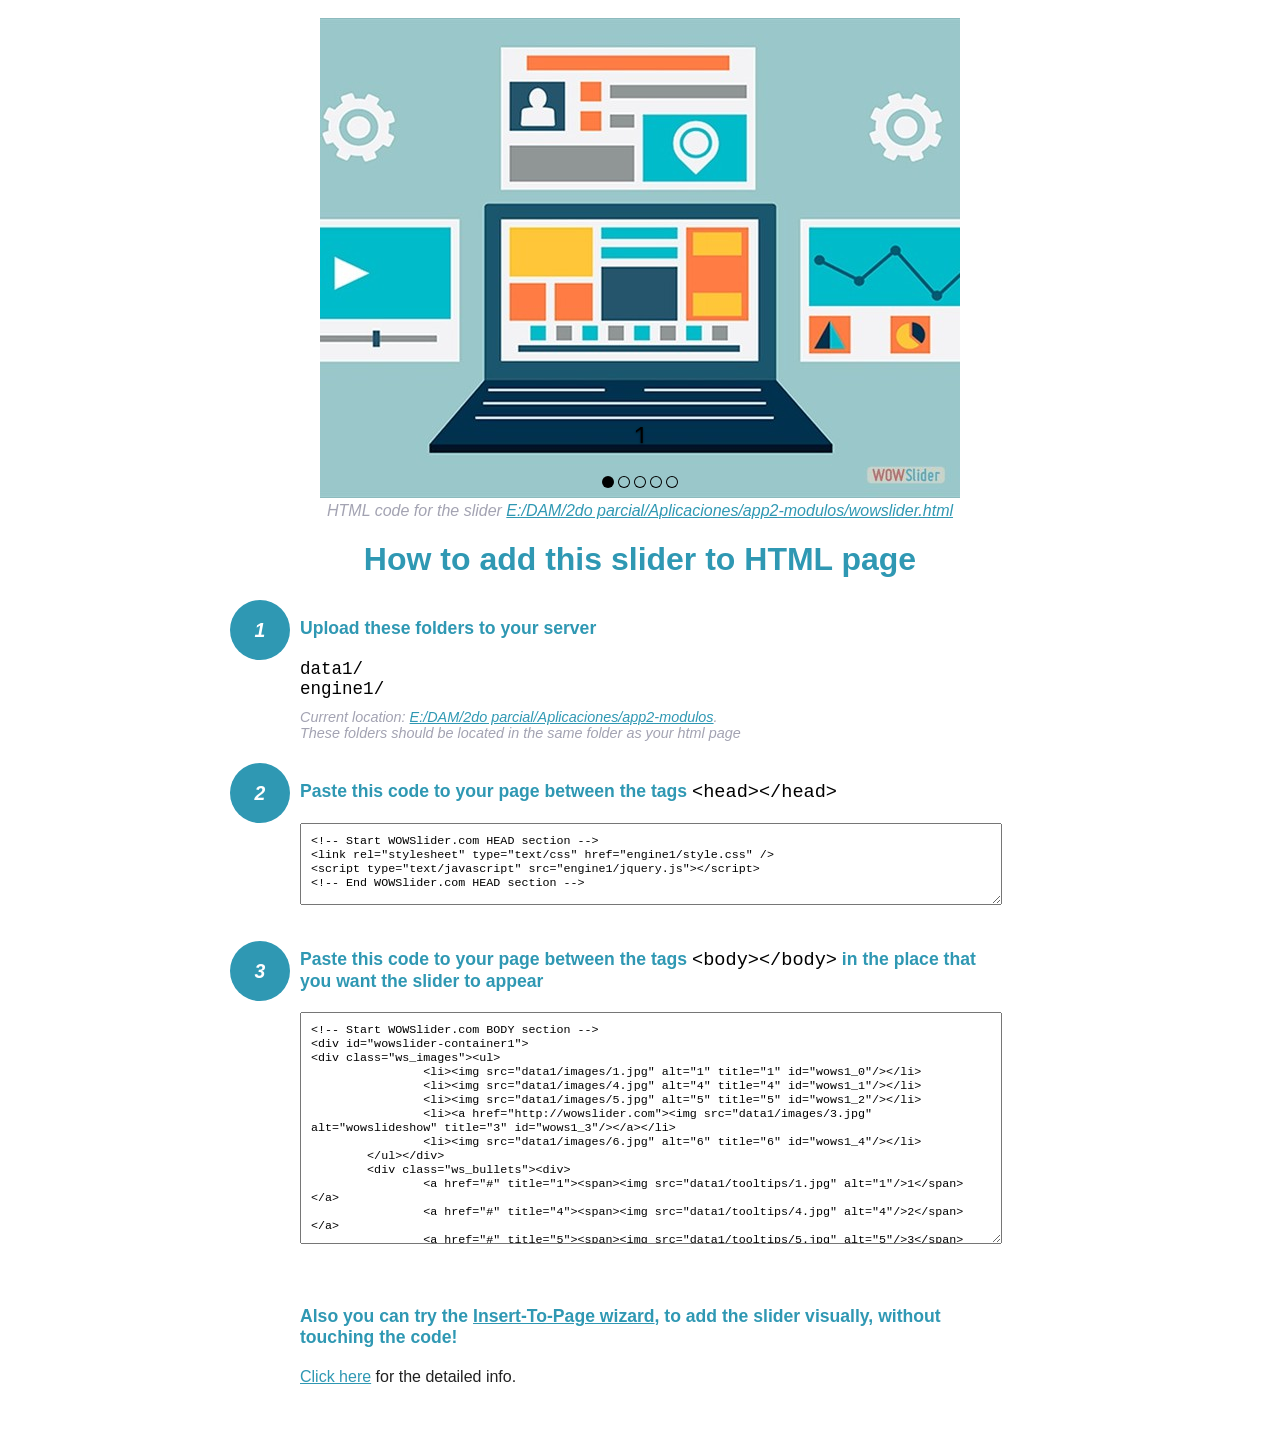
<file: wowslider-howto.html>
<!DOCTYPE html>
<html>
<head>
	<title>WOWSlider</title>
	<meta http-equiv="content-type" content="text/html; charset=utf-8" />
	<meta name="description" content="WOWSlider" />
	
	<!-- Start WOWSlider.com HEAD section --> <!-- add to the <head> of your page -->
	<link rel="stylesheet" type="text/css" href="engine1/style.css" />
	<script type="text/javascript" src="engine1/jquery.js"></script>
	<!-- End WOWSlider.com HEAD section -->


<style>
.instuction {
	font-family: sans-serif, Arial;
	display: block;
	margin: 0 auto;
	max-width: 820px;
	width: 100%;
	padding: 0 70px;
	color: #222;
	-webkit-box-sizing: border-box;
	-moz-box-sizing: border-box;
	box-sizing: border-box;
}
.instuction h1 img {
	max-width: 170px;
	vertical-align: middle;
	margin-bottom: 10px;
}
.instuction h1 {
	color: #2F98B3;
	text-align: center;
}
.instuction h2 {
	position: relative;
	font-size: 1.1em;
	color: #2F98B3;
	margin-bottom: 20px;
	margin-top: 40px;
}
.instuction h2 span.num {
	position: absolute;
	left: -70px;
	top: -18px;
	display: inline-block;
	vertical-align: middle;
	font-style: italic;
	font-size: 1.1em;
	width: 60px;
	height: 60px;
	line-height: 60px;
	text-align: center;
	background: #2F98B3;
	color: #fff;
	border-radius: 50%;
}
.instuction .mono {
	color: #000;
	font-family: monospace;
	font-size: 1.3em;
	font-weight: normal;
}
.instuction li.mono {
	font-size: 1.5em;
}

.instuction ul {
	font-size: 0.9em;
	margin-top: 0;
	padding-left: 0;
	list-style: none;
}
.instuction .note {
	color: #A3A3B2;
	font-style: italic;
	padding-top: 10px;
}
.instuction p.note {
	text-align: center;
	padding-top: 0;
	margin-top: 4px;
}
.instuction textarea {
	font-size: 0.9em;
	min-height: 60px;
	padding: 10px;
	margin: 0;
	overflow: auto;
	max-width: 100%;
	width: 100%;
}
.instuction a,
.instuction a:visited {
	color: #2F98B3;
}
</style>


</head>
<body style="margin:auto">

<br>

<!-- Start WOWSlider.com BODY section --> <!-- add to the <body> of your page -->
<div id="wowslider-container1">
<div class="ws_images"><ul>
		<li><img src="data1/images/1.jpg" alt="1" title="1" id="wows1_0"/></li>
		<li><img src="data1/images/4.jpg" alt="4" title="4" id="wows1_1"/></li>
		<li><img src="data1/images/5.jpg" alt="5" title="5" id="wows1_2"/></li>
		<li><a href="http://wowslider.com"><img src="data1/images/3.jpg" alt="wowslideshow" title="3" id="wows1_3"/></a></li>
		<li><img src="data1/images/6.jpg" alt="6" title="6" id="wows1_4"/></li>
	</ul></div>
	<div class="ws_bullets"><div>
		<a href="#" title="1"><span><img src="data1/tooltips/1.jpg" alt="1"/>1</span></a>
		<a href="#" title="4"><span><img src="data1/tooltips/4.jpg" alt="4"/>2</span></a>
		<a href="#" title="5"><span><img src="data1/tooltips/5.jpg" alt="5"/>3</span></a>
		<a href="#" title="3"><span><img src="data1/tooltips/3.jpg" alt="3"/>4</span></a>
		<a href="#" title="6"><span><img src="data1/tooltips/6.jpg" alt="6"/>5</span></a>
	</div></div><div class="ws_script" style="position:absolute;left:-99%"><a href="http://wowslider.com">responsive slider</a> by WOWSlider.com v8.7</div>
<div class="ws_shadow"></div>
</div>	
<script type="text/javascript" src="engine1/wowslider.js"></script>
<script type="text/javascript" src="engine1/script.js"></script>
<!-- End WOWSlider.com BODY section -->


<div class="instuction">
	<p class="note">HTML code for the slider <a href="file:///E:/DAM/2do parcial/Aplicaciones/app2-modulos/wowslider.html">E:/DAM/2do parcial/Aplicaciones/app2-modulos/wowslider.html</a></p>

	<h1>
		How to add this slider to HTML page
	</h1>

	<h2><span class="num">1</span> Upload these folders to your server</h2>
	<ul>
		<li class="mono">data1/</li>
		<li class="mono">engine1/</li>
		<li class="note">Current location: <a href="file:///E:/DAM/2do parcial/Aplicaciones/app2-modulos">E:/DAM/2do parcial/Aplicaciones/app2-modulos</a>. <br>These folders should be located in the same folder as your html page</li>
	</ul>

	<h2><span class="num">2</span> Paste this code to your page between the tags <span class="mono">&lt;head&gt;&lt;/head&gt;</span></h2>
	<textarea onclick="this.select()">&lt;!-- Start WOWSlider.com HEAD section --&gt;
&lt;link rel=&quot;stylesheet&quot; type=&quot;text/css&quot; href=&quot;engine1/style.css&quot; /&gt;
&lt;script type=&quot;text/javascript&quot; src=&quot;engine1/jquery.js&quot;&gt;&lt;/script&gt;
&lt;!-- End WOWSlider.com HEAD section --&gt;</textarea>


	<h2><span class="num" style="top: -8px;">3</span> Paste this code to your page between the tags <span class="mono">&lt;body&gt;&lt;/body&gt;</span> in the place that you want the slider to appear</h2>
	<textarea onclick="this.select()" rows="15">&lt;!-- Start WOWSlider.com BODY section --&gt;
&lt;div id=&quot;wowslider-container1&quot;&gt;
&lt;div class=&quot;ws_images&quot;&gt;&lt;ul&gt;
		&lt;li&gt;&lt;img src=&quot;data1/images/1.jpg&quot; alt=&quot;1&quot; title=&quot;1&quot; id=&quot;wows1_0&quot;/&gt;&lt;/li&gt;
		&lt;li&gt;&lt;img src=&quot;data1/images/4.jpg&quot; alt=&quot;4&quot; title=&quot;4&quot; id=&quot;wows1_1&quot;/&gt;&lt;/li&gt;
		&lt;li&gt;&lt;img src=&quot;data1/images/5.jpg&quot; alt=&quot;5&quot; title=&quot;5&quot; id=&quot;wows1_2&quot;/&gt;&lt;/li&gt;
		&lt;li&gt;&lt;a href=&quot;http://wowslider.com&quot;&gt;&lt;img src=&quot;data1/images/3.jpg&quot; alt=&quot;wowslideshow&quot; title=&quot;3&quot; id=&quot;wows1_3&quot;/&gt;&lt;/a&gt;&lt;/li&gt;
		&lt;li&gt;&lt;img src=&quot;data1/images/6.jpg&quot; alt=&quot;6&quot; title=&quot;6&quot; id=&quot;wows1_4&quot;/&gt;&lt;/li&gt;
	&lt;/ul&gt;&lt;/div&gt;
	&lt;div class=&quot;ws_bullets&quot;&gt;&lt;div&gt;
		&lt;a href=&quot;#&quot; title=&quot;1&quot;&gt;&lt;span&gt;&lt;img src=&quot;data1/tooltips/1.jpg&quot; alt=&quot;1&quot;/&gt;1&lt;/span&gt;&lt;/a&gt;
		&lt;a href=&quot;#&quot; title=&quot;4&quot;&gt;&lt;span&gt;&lt;img src=&quot;data1/tooltips/4.jpg&quot; alt=&quot;4&quot;/&gt;2&lt;/span&gt;&lt;/a&gt;
		&lt;a href=&quot;#&quot; title=&quot;5&quot;&gt;&lt;span&gt;&lt;img src=&quot;data1/tooltips/5.jpg&quot; alt=&quot;5&quot;/&gt;3&lt;/span&gt;&lt;/a&gt;
		&lt;a href=&quot;#&quot; title=&quot;3&quot;&gt;&lt;span&gt;&lt;img src=&quot;data1/tooltips/3.jpg&quot; alt=&quot;3&quot;/&gt;4&lt;/span&gt;&lt;/a&gt;
		&lt;a href=&quot;#&quot; title=&quot;6&quot;&gt;&lt;span&gt;&lt;img src=&quot;data1/tooltips/6.jpg&quot; alt=&quot;6&quot;/&gt;5&lt;/span&gt;&lt;/a&gt;
	&lt;/div&gt;&lt;/div&gt;&lt;div class=&quot;ws_script&quot; style=&quot;position:absolute;left:-99%&quot;&gt;&lt;a href=&quot;http://wowslider.com&quot;&gt;responsive slider&lt;/a&gt; by WOWSlider.com v8.7&lt;/div&gt;
&lt;div class=&quot;ws_shadow&quot;&gt;&lt;/div&gt;
&lt;/div&gt;	
&lt;script type=&quot;text/javascript&quot; src=&quot;engine1/wowslider.js&quot;&gt;&lt;/script&gt;
&lt;script type=&quot;text/javascript&quot; src=&quot;engine1/script.js&quot;&gt;&lt;/script&gt;
&lt;!-- End WOWSlider.com BODY section --&gt;</textarea>

<br><br>
<h2>Also you can try the <a href="http://wowslider.com/help/add-wowslider-to-page-2.html" target="_blank">Insert-To-Page wizard</a>, to add the slider visually, without touching the code!</h2>
<p>
	<a href="http://wowslider.com/help/add-wowslider-to-page-2.html" target="_blank">Click here</a> for the detailed info.
</p>
</div>

<br><br>
</body>
</html>
</file>
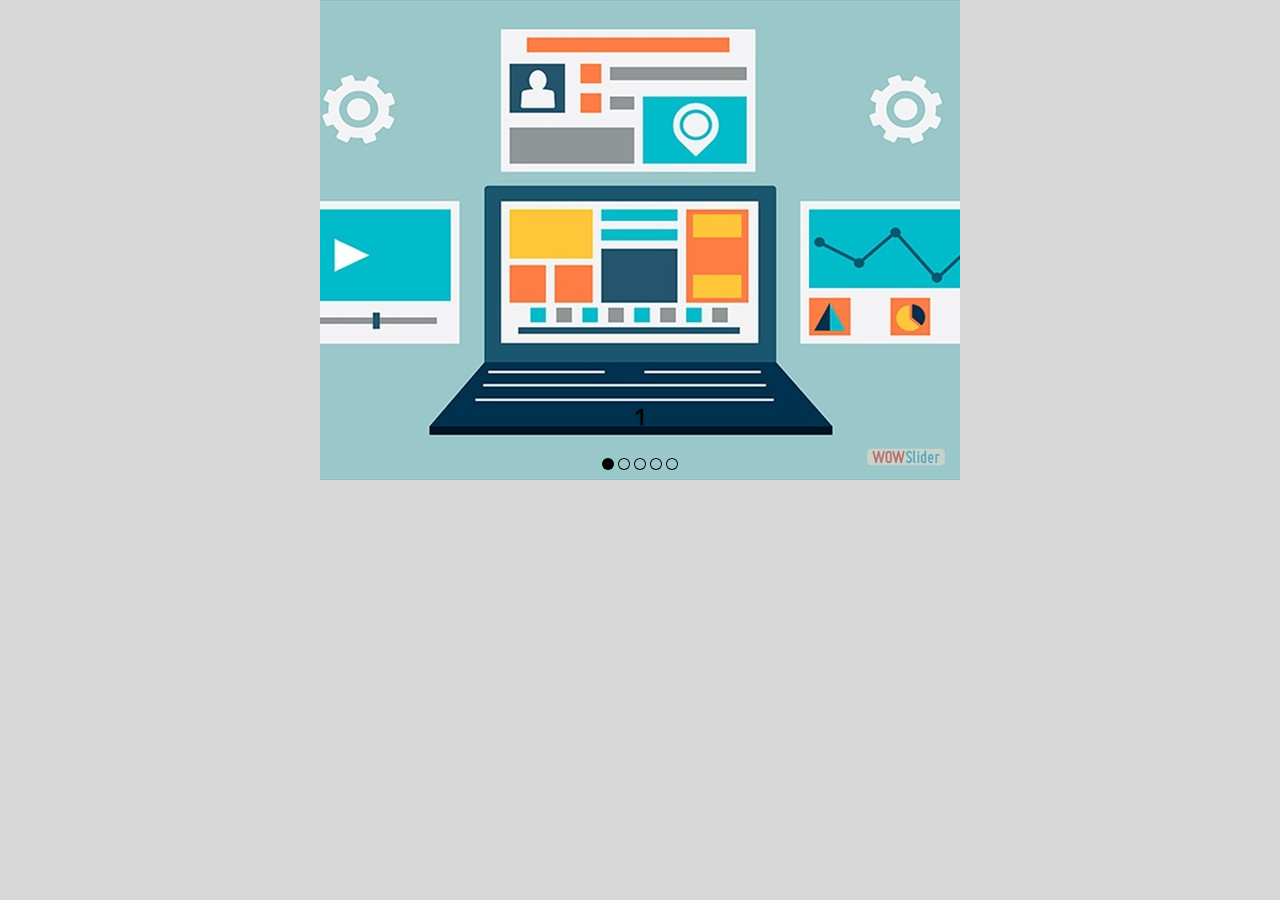
<file: wowslider.html>
<!DOCTYPE html>
<html>
<head>
	<title>Responsive slider</title>
	<meta http-equiv="content-type" content="text/html; charset=utf-8" />
	<meta name="description" content="Made with WOW Slider - Create beautiful, responsive image sliders in a few clicks. Awesome skins and animations. Responsive slider" />
	
	<!-- Start WOWSlider.com HEAD section --> <!-- add to the <head> of your page -->
	<link rel="stylesheet" type="text/css" href="engine1/style.css" />
	<script type="text/javascript" src="engine1/jquery.js"></script>
	<!-- End WOWSlider.com HEAD section -->

</head>
<body style="background-color:#d7d7d7;margin:auto">
	
	<!-- Start WOWSlider.com BODY section --> <!-- add to the <body> of your page -->
	<div id="wowslider-container1">
	<div class="ws_images"><ul>
		<li><img src="data1/images/1.jpg" alt="1" title="1" id="wows1_0"/></li>
		<li><img src="data1/images/4.jpg" alt="4" title="4" id="wows1_1"/></li>
		<li><img src="data1/images/5.jpg" alt="5" title="5" id="wows1_2"/></li>
		<li><a href="http://wowslider.com"><img src="data1/images/3.jpg" alt="wowslideshow" title="3" id="wows1_3"/></a></li>
		<li><img src="data1/images/6.jpg" alt="6" title="6" id="wows1_4"/></li>
	</ul></div>
	<div class="ws_bullets"><div>
		<a href="#" title="1"><span><img src="data1/tooltips/1.jpg" alt="1"/>1</span></a>
		<a href="#" title="4"><span><img src="data1/tooltips/4.jpg" alt="4"/>2</span></a>
		<a href="#" title="5"><span><img src="data1/tooltips/5.jpg" alt="5"/>3</span></a>
		<a href="#" title="3"><span><img src="data1/tooltips/3.jpg" alt="3"/>4</span></a>
		<a href="#" title="6"><span><img src="data1/tooltips/6.jpg" alt="6"/>5</span></a>
	</div></div><div class="ws_script" style="position:absolute;left:-99%"><a href="http://wowslider.com">responsive slider</a> by WOWSlider.com v8.7</div>
	<div class="ws_shadow"></div>
	</div>	
	<script type="text/javascript" src="engine1/wowslider.js"></script>
	<script type="text/javascript" src="engine1/script.js"></script>
	<!-- End WOWSlider.com BODY section -->

</body>
</html>
</file>
<file: engine1/style.css>
/*
 *	generated by WOW Slider 8.7
 *	template Absent
 */
@import url(https://fonts.googleapis.com/css?family=Play&subset=latin,cyrillic,latin-ext);
#wowslider-container1 { 
	display: table;
	zoom: 1; 
	position: relative;
	width: 100%;
	max-width: 640px;
	max-height:480px;
	margin:0px auto 0px;
	z-index:90;
	text-align:left; /* reset align=center */
	font-size: 10px;
	text-shadow: none; /* fix some user styles */

	/* reset box-sizing (to boostrap friendly) */
	-webkit-box-sizing: content-box;
	-moz-box-sizing: content-box;
	box-sizing: content-box; 
}
* html #wowslider-container1{ width:640px }
#wowslider-container1 .ws_images ul{
	position:relative;
	width: 10000%; 
	height:100%;
	left:0;
	list-style:none;
	margin:0;
	padding:0;
	border-spacing:0;
	overflow: visible;
	/*table-layout:fixed;*/
}
#wowslider-container1 .ws_images ul li{
	position: relative;
	width:1%;
	height:100%;
	line-height:0; /*opera*/
	overflow: hidden;
	float:left;
	/*font-size:0;*/
	padding:0 0 0 0 !important;
	margin:0 0 0 0 !important;
}

#wowslider-container1 .ws_images{
	position: relative;
	left:0;
	top:0;
	height:100%;
	max-height:480px;
	max-width: 640px;
	vertical-align: top;
	border:none;
	overflow: hidden;
}
#wowslider-container1 .ws_images ul a{
	width:100%;
	height:100%;
	max-height:480px;
	display:block;
	color:transparent;
}
#wowslider-container1 img{
	max-width: none !important;
}
#wowslider-container1 .ws_images .ws_list img,
#wowslider-container1 .ws_images > div > img{
	width:100%;
	border:none 0;
	max-width: none;
	padding:0;
	margin:0;
}
#wowslider-container1 .ws_images > div > img {
	max-height:480px;
}

#wowslider-container1 .ws_images iframe {
	position: absolute;
	z-index: -1;
}

#wowslider-container1 .ws-title > div {
	display: inline-block !important;
}

#wowslider-container1 a{ 
	text-decoration: none; 
	outline: none; 
	border: none; 
}

#wowslider-container1  .ws_bullets { 
	float: left;
	position:absolute;
	z-index:70;
}
#wowslider-container1  .ws_bullets div{
	position:relative;
	float:left;
	font-size: 0px;
}
/* compatibility with Joomla styles */
#wowslider-container1  .ws_bullets a {
	line-height: 0;
}

#wowslider-container1  .ws_script{
	display:none;
}
#wowslider-container1 sound, 
#wowslider-container1 object{
	position:absolute;
}

/* prevent some of users reset styles */
#wowslider-container1 .ws_effect {
	position: static;
	width: 100%;
	height: 100%;
}

#wowslider-container1 .ws_photoItem {
	border: 2em solid #fff;
	margin-left: -2em;
	margin-top: -2em;
}
#wowslider-container1 .ws_cube_side {
	background: #A6A5A9;
}


#wowslider-container1.ws_gestures {
	cursor: -webkit-grab;
	cursor: -moz-grab;
	cursor: url("[data-uri]"), move;
}
#wowslider-container1.ws_gestures.ws_grabbing {
	cursor: -webkit-grabbing;
	cursor: -moz-grabbing;
	cursor: url("[data-uri]"), move;
}

/* hide controls when video start play */
#wowslider-container1.ws_video_playing .ws_bullets,
#wowslider-container1.ws_video_playing .ws_fullscreen,
#wowslider-container1.ws_video_playing .ws_next,
#wowslider-container1.ws_video_playing .ws_prev {
	display: none;
}


/* youtube/vimeo buttons */
#wowslider-container1 .ws_video_btn {
	position: absolute;
	display: none;
	cursor: pointer;
	top: 0;
	left: 0;
	width: 100%;
	height: 100%;
	z-index: 55;
}
#wowslider-container1 .ws_video_btn.ws_youtube,
#wowslider-container1 .ws_video_btn.ws_vimeo {
	display: block;
}
#wowslider-container1 .ws_video_btn div {
	position: absolute;
	background-image: url(./playvideo.png);
	background-size: 200%;
	top: 50%;
	left: 50%;
	width: 7em;
	height: 5em;
	margin-left: -3.5em;
	margin-top: -2.5em;
}
#wowslider-container1 .ws_video_btn.ws_youtube div {
	background-position: 0 0;
}
#wowslider-container1 .ws_video_btn.ws_youtube:hover div {
	background-position: 100% 0;
}
#wowslider-container1 .ws_video_btn.ws_vimeo div {
	background-position: 0 100%;
}
#wowslider-container1 .ws_video_btn.ws_vimeo:hover div {
	background-position: 100% 100%;
}

#wowslider-container1 .ws_playpause.ws_hide {
	display: none !important;
}
/* bullets */
#wowslider-container1 .ws_bullets a { 
	position: relative;
	display: inline-block;
	margin: 0 2px;
	padding: 6px;
	width: 0;
	border-radius: 50%;
	background: rgba(0, 0, 0, 0);
	-webkit-box-shadow: inset 0 0 0 1px #000000;
	box-shadow: inset 0 0 0 1px #000000;
}
#wowslider-container1 .ws_bullets a.ws_selbull {
	background: #000000;
	-webkit-box-shadow: none;
	box-shadow: none;
}

/* arrows */
#wowslider-container1 a.ws_next,
#wowslider-container1 a.ws_prev {
	position:absolute;
	z-index:60;
	overflow: hidden;
	width: 15%;
	height: 100%;
	top: 0;
	opacity: .5;
}
#wowslider-container1 a.ws_next {
	left: 85%;
	cursor: url('[data-uri]') 20 20, move;
}
#wowslider-container1 a.ws_prev {
	left: 0;
	cursor: url('[data-uri]') 20 20, move;
}


/*playpause*/
#wowslider-container1 .ws_playpause {
	position:absolute;
	top: 0;
	bottom: 40px;
	left: 42.5%;
	width: 15%;
	z-index: 59;
}
#wowslider-container1 .ws_pause {
	cursor: url('[data-uri]') 20 20, pointer;
}
#wowslider-container1 .ws_play {
	cursor: url('[data-uri]') 20 20, pointer;
}/* bottom center */
#wowslider-container1  .ws_bullets {
	bottom:10px;
	left:50%;
}
#wowslider-container1  .ws_bullets div{
	left:-50%;
}
#wowslider-container1 .ws_bulframe span{
	visibility: visible;
	opacity: 1;
	position: absolute;
	width: 0; 
	height: 0; 
	border-left: 5px solid transparent;
	border-right: 5px solid transparent;
	border-top: 5px solid #000000;

	bottom:-6px;
	margin-left:-2px;
	left:32px;
}#wowslider-container1 .ws-title{
	position: absolute;
	background: none;
	font: 2.4em 'Play', Verdana, Geneva, sans-serif;
	color:#000000;
	text-shadow: 0 1px 2px rgba(0, 0, 0, 0.6);
	bottom: 50px;
	top: auto;
	opacity: 1;
	text-align: center;

	width: 100%;
	padding-left: 20%;
	padding-right: 20%;
	-webkit-box-sizing: border-box;
	-moz-box-sizing: border-box;
	box-sizing: border-box;

	z-index: 50;
}
#wowslider-container1 .ws-title div{
    margin-top: 0.5em;
	font-size: 0.542em;
}#wowslider-container1 .ws_images > ul{
	animation: wsBasic 20s infinite;
	-moz-animation: wsBasic 20s infinite;
	-webkit-animation: wsBasic 20s infinite;
}
@keyframes wsBasic{0%{left:-0%} 10%{left:-0%} 20%{left:-100%} 30%{left:-100%} 40%{left:-200%} 50%{left:-200%} 60%{left:-300%} 70%{left:-300%} 80%{left:-400%} 90%{left:-400%} }
@-moz-keyframes wsBasic{0%{left:-0%} 10%{left:-0%} 20%{left:-100%} 30%{left:-100%} 40%{left:-200%} 50%{left:-200%} 60%{left:-300%} 70%{left:-300%} 80%{left:-400%} 90%{left:-400%} }
@-webkit-keyframes wsBasic{0%{left:-0%} 10%{left:-0%} 20%{left:-100%} 30%{left:-100%} 40%{left:-200%} 50%{left:-200%} 60%{left:-300%} 70%{left:-300%} 80%{left:-400%} 90%{left:-400%} }

#wowslider-container1 .ws_bullets  a img{
	text-indent:0;
	display:block;
	bottom:15px;
	left:-32px;
	visibility:hidden;
	position:absolute;
    border: 1px solid #000000;
	max-width:none;
}
#wowslider-container1 .ws_bullets a:hover img{
	visibility:visible;
}

#wowslider-container1 .ws_bulframe div div{
	height:48px;
	overflow:visible;
	position:relative;
}
#wowslider-container1 .ws_bulframe div {
	left:0;
	overflow:hidden;
	position:relative;
	width:64px;
	background-color:#000000;
}
#wowslider-container1  .ws_bullets .ws_bulframe{
	display:none;
	bottom:17px;
	margin-left:2px;
	overflow:visible;
	position:absolute;
	cursor:pointer;
    border: 1px solid #000000;
}#wowslider-container1 .ws_bulframe div div{
	height: auto;
}

@media all and (max-width:760px) {
	#wowslider-container1 .ws_fullscreen {
		display: block;
	}
}
@media all and (max-width:400px){
	#wowslider-container1 .ws_controls,
	#wowslider-container1 .ws_bullets,
	#wowslider-container1 .ws_thumbs{
		display: none
	}
}
</file>
